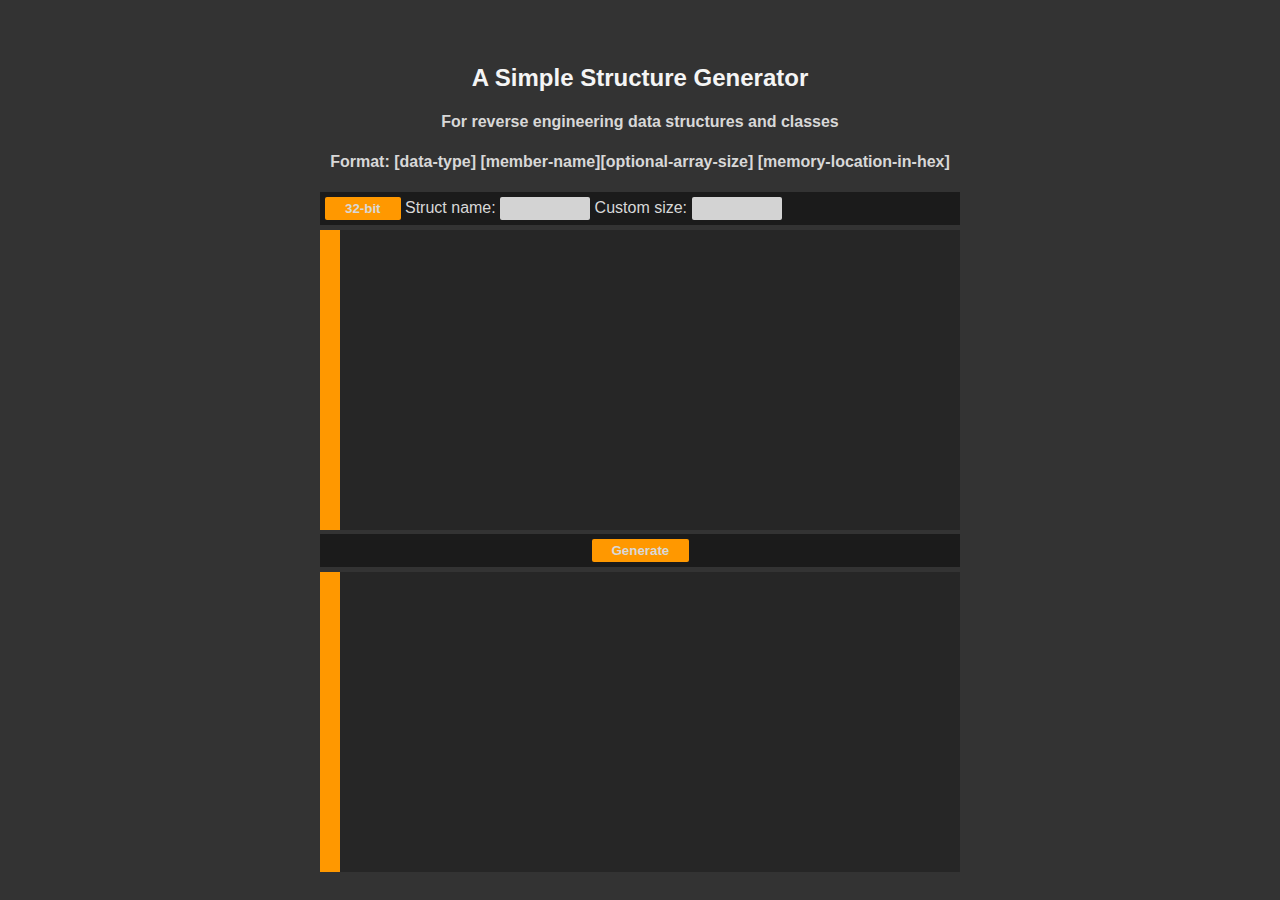
<file: index.html>
<!DOCTYPE html>
<html lang="en">
<head>
    <meta charset="UTF-8">
    <meta name="viewport" content="width=device-width, initial-scale=1.0">
    <meta http-equiv="X-UA-Compatible" content="ie=edge">
    <link rel="stylesheet" href="css/style.css">
    <link rel="stylesheet" href="https://use.fontawesome.com/releases/v5.5.0/css/all.css" integrity="sha384-B4dIYHKNBt8Bc12p+WXckhzcICo0wtJAoU8YZTY5qE0Id1GSseTk6S+L3BlXeVIU" crossorigin="anonymous">

    <!-- scripts -->
    <script type="text/javascript" src="js/simple-struct.js"></script>

    <title>Simple-Struct</title>
</head>
<body>
    <main>
        <div class="easy-wrapper">
            <div class="center-content">
                <h2>A Simple Structure Generator</h2>
                <h4>For reverse engineering data structures and classes</h4>
                <h4>Format: [data-type] [member-name][optional-array-size] [memory-location-in-hex]</h4>
                
                <div class="code-container">
                    <div class="background-settings">
                        <button id="button-bit-switch" onmousedown="toggle(this, '32-bit', '64-bit')">32-bit</button>
                        Struct name: <input type="text" name="struct-name" value="" spellcheck="false">
                        Custom size: <input type="text" name="custom-size" value="" spellcheck="false">
                    </div>
                    <textarea id="easy-struct-input" spellcheck="false" autocomplete="false" onkeyup="updateSyntaxHighlighting()"></textarea>
                    <div class="background-settings">
                        <div style="width: 97px;margin: auto;">
                            <button onmousedown="solveAndFormat()">Generate</button>
                        </div>
                    </div>
                    <textarea id="easy-struct-output" readonly spellcheck="false" autocomplete="false"></textarea>
                </div>
            </div>
        </div>
    </main>

    <footer>

    </footer>

</body>
</html>
</file>
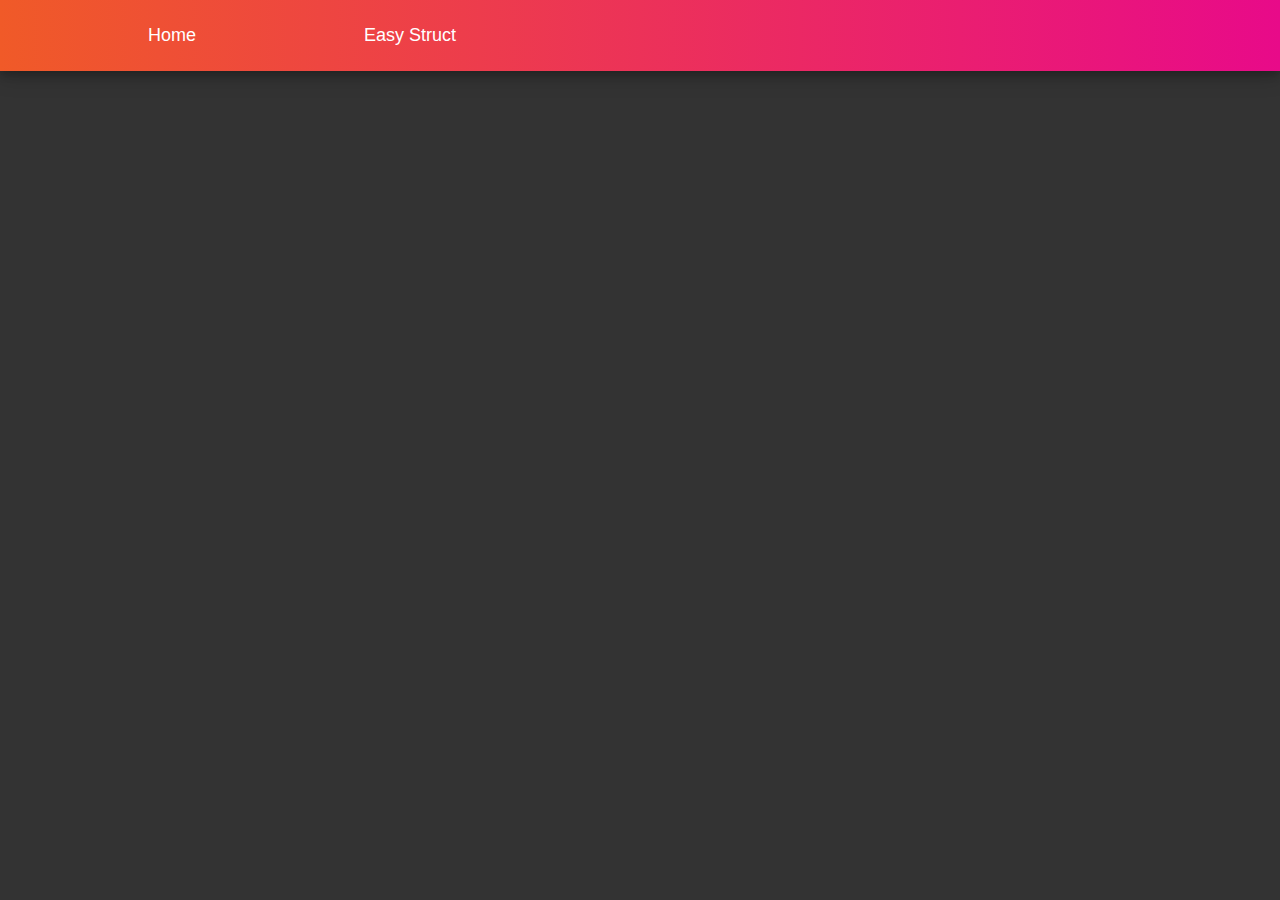
<file: Hemsida/index.html>
<!DOCTYPE html>
<html lang="en">
<head>
    <meta charset="UTF-8">
    <meta name="viewport" content="width=device-width, initial-scale=1.0">
    <meta http-equiv="X-UA-Compatible" content="ie=edge">
    <link rel="stylesheet" href="css/style.css">
    <link rel="stylesheet" href="https://use.fontawesome.com/releases/v5.5.0/css/all.css" integrity="sha384-B4dIYHKNBt8Bc12p+WXckhzcICo0wtJAoU8YZTY5qE0Id1GSseTk6S+L3BlXeVIU" crossorigin="anonymous">

    <title>Mina Appar</title>
</head>
<body>
    <header>
        <div class="nav-bar">
            <a href="index.html"><i class="fas fa-home"></i> Home</a>
            <a href="easy-struct.html"><i class="fas fa-code"></i> Easy Struct</a>
        </div>
    </header>
    
    <main>


    </main>

    <footer>

    </footer>

</body>
</html>
</file>
<file: css/style.css>
body{
    margin: 0;
    background-color: #000000cc !important;
    font-family: Arial, Helvetica, sans-serif;
}

.center-content{
    margin: auto;
    margin-top: 5%;
    width: 50%;
}

h2{
    color: whitesmoke; 
    text-align: center;
}

h4{
    color: #d8d8d8; 
    text-align: center;
}

.nav-bar{
    overflow: hidden;
    background: linear-gradient(to right, rgb(240, 90, 40), rgb(232, 10, 137));
    /*border
    */box-shadow: 0 4px 8px 0 rgba(0, 0, 0, 0.2), 0 6px 20px 0 rgba(0, 0, 0, 0.19);
}

.nav-bar a {
    float: left;
    margin-left: 10%;
    color: white;
    text-align: center;
    padding: 25px 20px;
    text-decoration: none;
    font-size: 18px;
}

.rectangle {
    width: 1100px;
    height: 540px;
    background: #d3d3d3;
    position: relative;
}

.background-settings
{
    background-color: #1b1b1b;
    padding: 5px;
    color: #d8d8d8;
}

/* .code-container
{
    overflow: hidden;
} */

.code-container textarea{
    outline: none;
    resize: none;
    overflow-y: scroll;
    width: 100%;
    height: 300px;
    border: none;
    border-left: 20px solid #ff9800;
    background-color: #262626;
    color: white;
    margin-top: 5px;
    padding: 0px;

    -webkit-box-sizing: border-box;
    -moz-box-sizing: border-box;
    box-sizing: border-box;
}

.code-container button{
    align-items: center;
    background: #ff9800;
    color: #d8d8d8;
    border: none;
    outline: none;
    padding: 4px 20px;
    border-radius: 2px;
    font-weight: bold;
}

.code-container input{
    align-items: center;
    background: #d3d3d3;
    /* color: #d8d8d8; */
    border: none;
    /* outline: none; */
    padding: 4px 10px;
    border-radius: 2px;
    font-weight: normal;
    width: 70px;
}

.code-container button:hover{
    background: #ca7900;
}

::-webkit-scrollbar {
    width: 0px;  /* Remove scrollbar space */
    background: transparent;  /* Optional: just make scrollbar invisible */
}
/*
.background{
    transition-property: background;
    transition-duration: 0.4s;
    transition-timing-function: linear;
    transition-delay: 0s;
}

.javascript-hero .javascript-input input {
    background: rgba(18,18,18,.9);
    height: 60px;
    padding: 10px 10px 15px 40px;
    border: 0;
    color: #fff;
    font-size: 22px;
    font-weight: 500;
    transition: background .4s linear;
    font-family: monospace;
}*/
</file>
<file: Hemsida/css/style.css>
body{
    margin: 0;
    background-color: #000000cc !important;
    font-family: Arial, Helvetica, sans-serif;
}

.center-content{
    margin: auto;
    margin-top: 5%;
    width: 50%;
}

h2{
    color: whitesmoke; 
    text-align: center;
}

h4{
    color: #d8d8d8; 
    text-align: center;
}

.nav-bar{
    overflow: hidden;
    background: linear-gradient(to right, rgb(240, 90, 40), rgb(232, 10, 137));
    /*border
    */box-shadow: 0 4px 8px 0 rgba(0, 0, 0, 0.2), 0 6px 20px 0 rgba(0, 0, 0, 0.19);
}

.nav-bar a {
    float: left;
    margin-left: 10%;
    color: white;
    text-align: center;
    padding: 25px 20px;
    text-decoration: none;
    font-size: 18px;
}

.rectangle {
    width: 1100px;
    height: 540px;
    background: #d3d3d3;
    position: relative;
}

.easy-wrapper{

}

.code-container textarea{
    outline: none;
    resize: none;
    overflow: hidden;
    width: 100%;
    height: 300px;
    border: none;
    border-left: 20px solid #ff9800;
    background-color: #262626;
    color: white;
}

.code-container button{
    align-items: center;
    background: #ff9800;
    color: rgba(18,18,18,.9);
    border: none;
    outline: none;
    padding: 4px 20px;
    border-radius: 2px;
    font-weight: bold;
    
}

.code-container button:hover{
    background: #555;
}
/*
.background{
    transition-property: background;
    transition-duration: 0.4s;
    transition-timing-function: linear;
    transition-delay: 0s;
}

.javascript-hero .javascript-input input {
    background: rgba(18,18,18,.9);
    height: 60px;
    padding: 10px 10px 15px 40px;
    border: 0;
    color: #fff;
    font-size: 22px;
    font-weight: 500;
    transition: background .4s linear;
    font-family: monospace;
}*/
</file>
